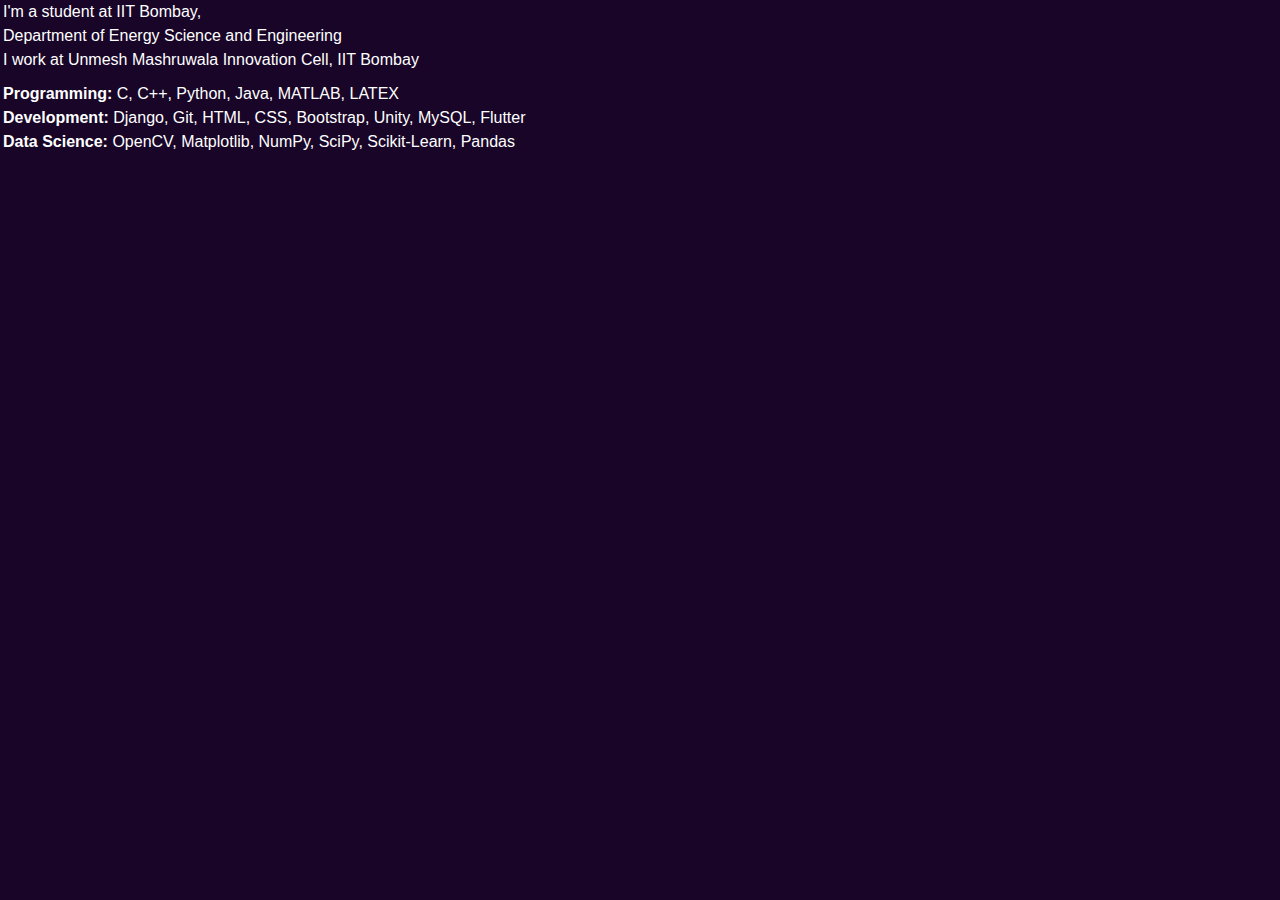
<file: skills.html>
<!DOCTYPE html>
<html lang="en">
  <head>
    <meta charset="UTF-8" />
    <meta http-equiv="X-UA-Compatible" content="IE=edge" />
    <meta name="viewport" content="width=device-width, initial-scale=1.0" />
    <title>Interests & Skills</title>
    <style>
      * {
        box-sizing: border-box;
        margin: 0;
        padding: 0;
      }
      body {
        background: #180528;
        font-family: Arial, Helvetica, sans-serif;
        height: 100vh;
        width: 100vw;
        color: white;
      }
      .intro>p{
        padding: 3px;
      }
      .more {
        padding-top: 10px;
      }
      .more>p{
        padding: 3px;
      }
      .IITB {

      }
      .category{
        font-weight: bolder;
      }
    </style>
  </head>
  <body>
    <section class="skills">
        <div class="intro">
            <p>I'm a student at <span class="IITB">IIT Bombay,</span></p>
            <p>Department of Energy Science and Engineering</p>
            <p>I work at Unmesh Mashruwala Innovation Cell, IIT Bombay</p>
        </div>
        <div class="more">
            <p><span class="category">Programming:</span> C, C++, Python, Java, MATLAB, LATEX </p>
            <p><span class="category">Development:</span> Django, Git, HTML, CSS, Bootstrap, Unity, MySQL, Flutter</p>
            <p><span class="category">Data Science:</span> OpenCV, Matplotlib, NumPy, SciPy, Scikit-Learn, Pandas</p>
        </div>
    </section>
  </body>
</html>
</file>
